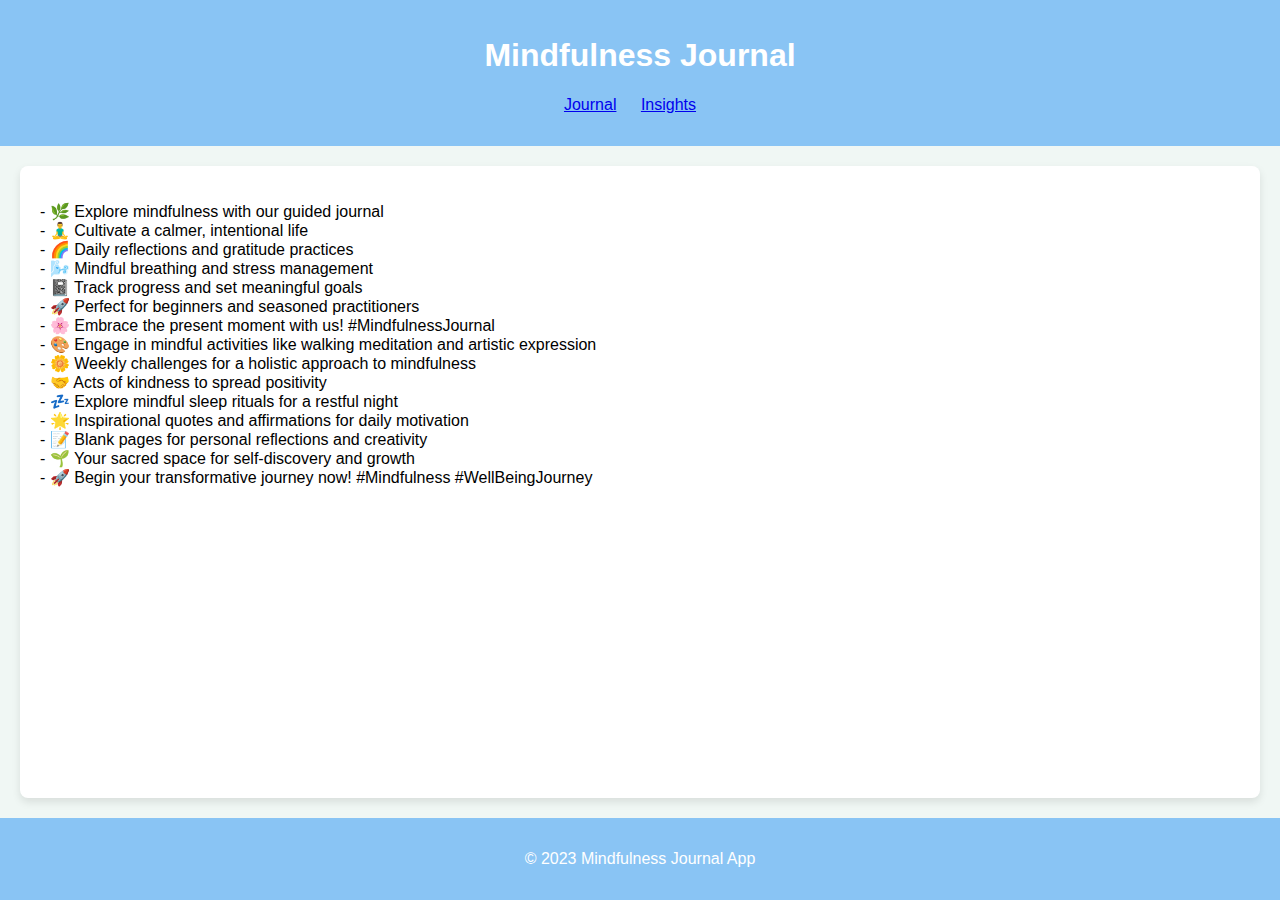
<file: index.html>
<!DOCTYPE html>
<html lang="en">
  <head>
    <meta charset="UTF-8" />
    <meta name="viewport" content="width=device-width, initial-scale=1.0" />
    <link rel="icon" type="image/png" href="favicon.png" />
    <link rel="stylesheet" href="styles.css" />
    <title>Mindfulness Journal</title>
  </head>
  <body>
    <header>
      <h1>Mindfulness Journal</h1>
      <nav>
        <ul>
          <li><a href="journal.html">Journal</a></li>
          <li><a href="insights.html">Insights</a></li>
        </ul>
      </nav>
    </header>
    <main>
      <p>
        - 🌿 Explore mindfulness with our guided journal <br />
        - 🧘‍♂️ Cultivate a calmer, intentional life <br />
        - 🌈 Daily reflections and gratitude practices <br />
        - 🌬️ Mindful breathing and stress management <br />
        - 📓 Track progress and set meaningful goals <br />
        - 🚀 Perfect for beginners and seasoned practitioners <br />
        - 🌸 Embrace the present moment with us! #MindfulnessJournal <br />
        - 🎨 Engage in mindful activities like walking meditation and artistic
        expression <br />
        - 🌼 Weekly challenges for a holistic approach to mindfulness <br />
        - 🤝 Acts of kindness to spread positivity <br />
        - 💤 Explore mindful sleep rituals for a restful night <br />
        - 🌟 Inspirational quotes and affirmations for daily motivation <br />
        - 📝 Blank pages for personal reflections and creativity <br />
        - 🌱 Your sacred space for self-discovery and growth <br />
        - 🚀 Begin your transformative journey now! #Mindfulness
        #WellBeingJourney <br />
      </p>
    </main>
    <footer>
      <p>&copy; 2023 Mindfulness Journal App</p>
    </footer>
  </body>
</html>
</file>
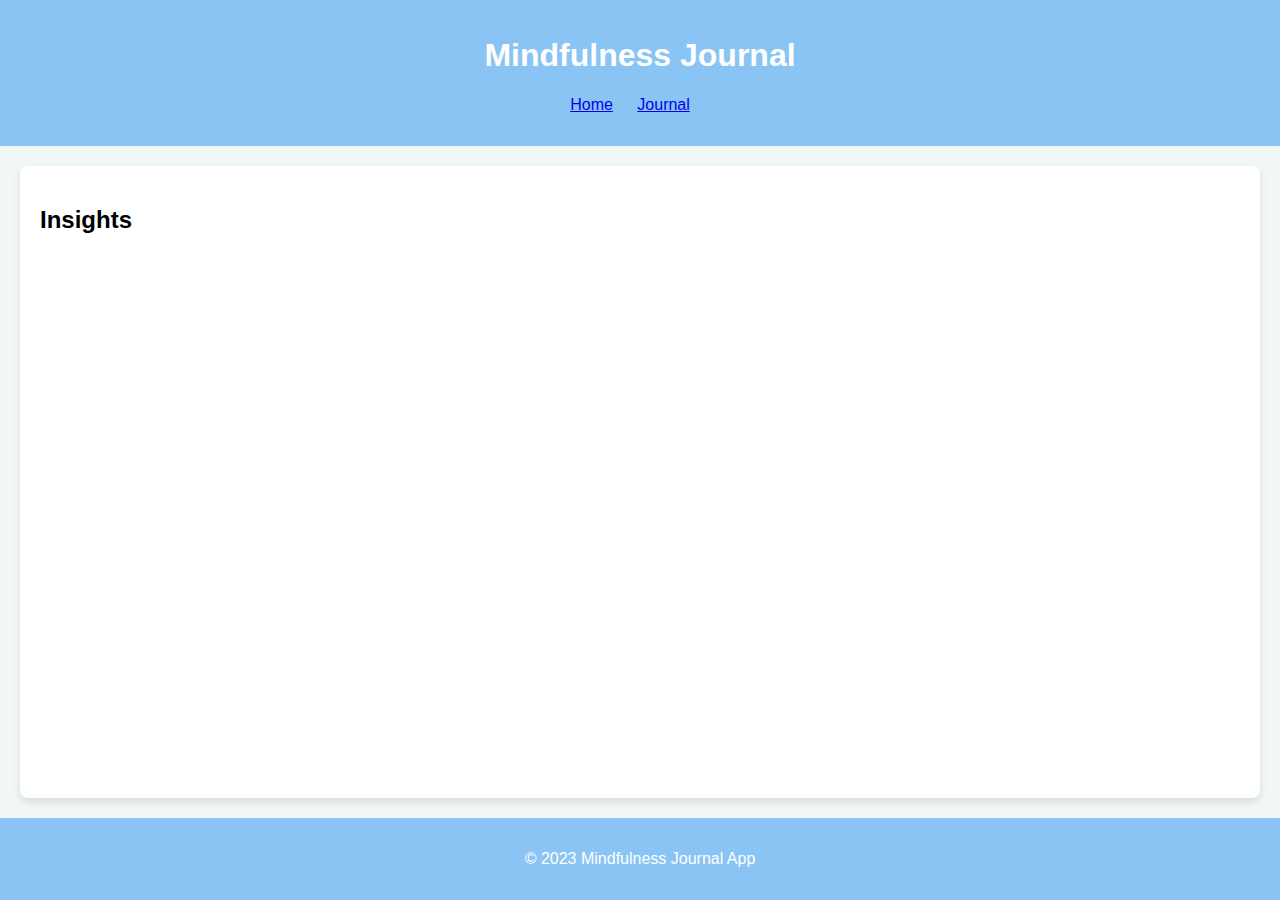
<file: insights.html>
<!DOCTYPE html>
<html lang="en">
  <head>
    <meta charset="UTF-8" />
    <meta name="viewport" content="width=device-width, initial-scale=1.0" />
    <link rel="icon" type="image/png" href="favicon.png" />
    <link rel="stylesheet" href="styles.css" />
    <title>Insights - Mindfulness Journal</title>
  </head>
  <body>
    <header>
      <h1>Mindfulness Journal</h1>
      <nav>
        <ul>
          <li><a href="index.html">Home</a></li>
          <li><a href="journal.html">Journal</a></li>
        </ul>
      </nav>
    </header>
    <main>
      <h2>Insights</h2>
      <ul class="insights-list" id="insightsList">
        <!-- Insights will be dynamically added here -->
      </ul>
    </main>
    <footer>
      <p>&copy; 2023 Mindfulness Journal App</p>
    </footer>
    <script>
      const insightsList = document.getElementById("insightsList");

      // Clear existing entries
      insightsList.innerHTML = "";

      // Get entries from localStorage
      const entries = JSON.parse(localStorage.getItem("journalEntries")) || [];

      // Loop through entries and create list items
      entries.forEach((entry) => {
        const listItem = document.createElement("li");
        listItem.innerHTML = `
            <p><strong>Thoughts:</strong> ${entry.thoughts}</p>
            <p><strong>Mood:</strong> ${entry.mood}</p>
            <p><strong>Activities:</strong> ${entry.activities}</p>
            <p class="timestamp"><strong>Timestamp:</strong> ${entry.timestamp}</p>
        `;
        insightsList.appendChild(listItem);
      });
    </script>
  </body>
</html>
</file>
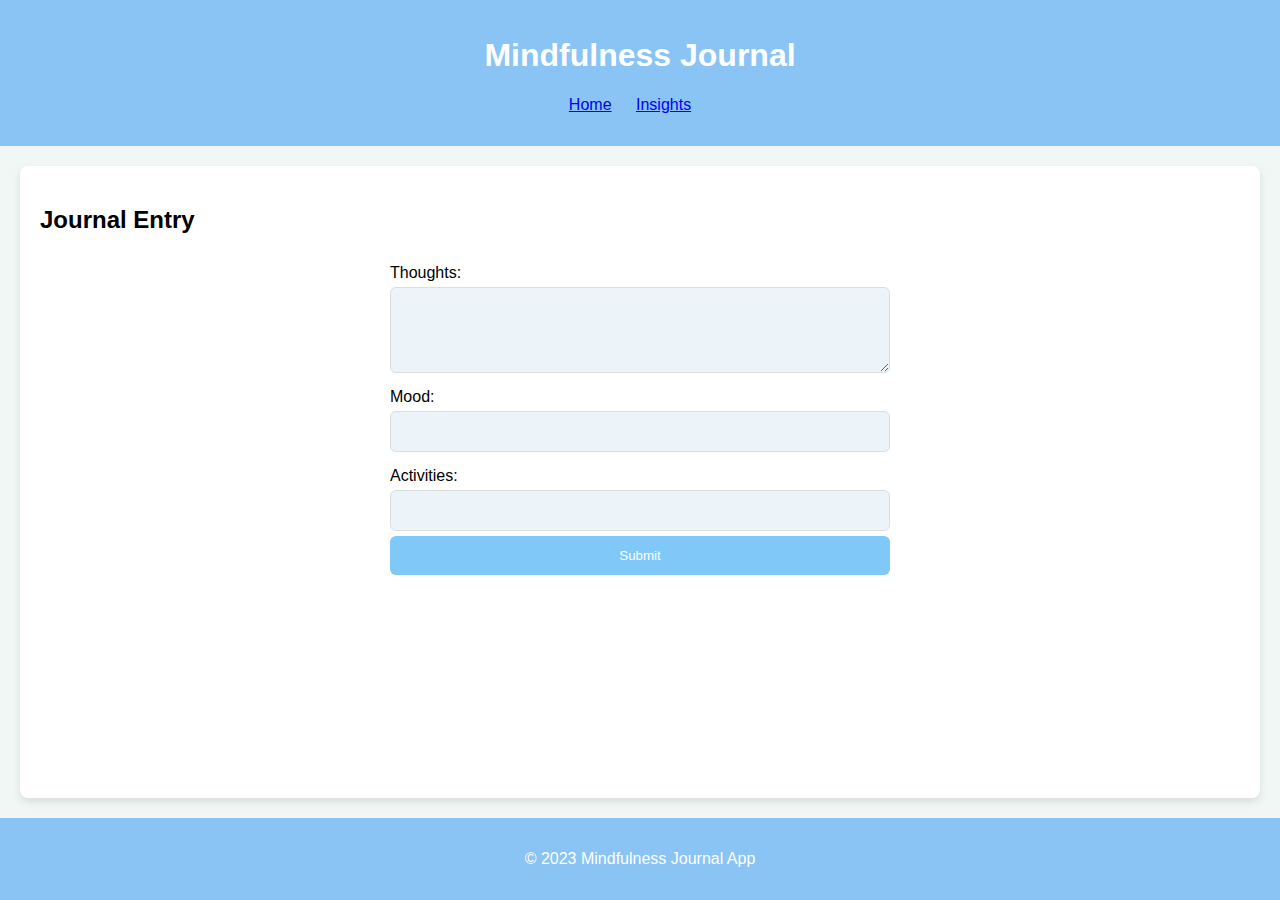
<file: journal.html>
<!DOCTYPE html>
<html lang="en">
  <head>
    <meta charset="UTF-8" />
    <meta name="viewport" content="width=device-width, initial-scale=1.0" />
    <link rel="icon" type="image/png" href="favicon.png" />
    <link rel="stylesheet" href="styles.css" />
    <title>Journal - Mindfulness Journal</title>
  </head>
  <body>
    <header>
      <h1>Mindfulness Journal</h1>
      <nav>
        <ul>
          <li><a href="index.html">Home</a></li>
          <li><a href="insights.html">Insights</a></li>
        </ul>
      </nav>
    </header>
    <main>
      <h2>Journal Entry</h2>
      <form id="journalForm">
        <label for="thoughts">Thoughts:</label>
        <textarea id="thoughts" name="thoughts" rows="4" cols="50"></textarea>

        <label for="mood">Mood:</label>
        <input type="text" id="mood" name="mood" />

        <label for="activities">Activities:</label>
        <input type="text" id="activities" name="activities" />

        <button type="submit">Submit</button>
      </form>
    </main>
    <footer>
      <p>&copy; 2023 Mindfulness Journal App</p>
    </footer>
    <script src="script.js"></script>
  </body>
</html>
</file>
<file: styles.css>
body {
    font-family: 'Segoe UI', Tahoma, Geneva, Verdana, sans-serif;
    margin: 0;
    padding: 0;
    background-color: #f0f7f4; /* Light green-blue background */
    display: flex;
    flex-direction: column;
    min-height: 100vh;
}

header {
    background-color: #89c4f4; /* Light blue background */
    color: #fff; /* White text */
    padding: 1em;
    text-align: center;
}

nav ul {
    list-style-type: none;
    padding: 0;
}

nav ul li {
    display: inline;
    margin-right: 20px;
}

main {
    flex-grow: 1;
    margin: 20px;
    background-color: #ffffff; /* White background */
    padding: 20px;
    border-radius: 8px;
    box-shadow: 0 4px 8px rgba(0, 0, 0, 0.1);
}

form {
    display: flex;
    flex-direction: column;
    max-width: 500px; /* Increased max-width for better spacing */
    margin: auto;
}

label {
    margin-top: 10px;
}

input,
textarea {
    padding: 12px; /* Increased padding for better readability */
    margin: 5px 0;
    border: 1px solid #ddd; /* Light gray border */
    border-radius: 6px;
    background-color: #ecf4f9; /* Very light blue background for inputs */
}

button {
    background-color: #7fc8f8; /* Light blue button */
    color: white;
    padding: 12px;
    border: none;
    border-radius: 6px;
    cursor: pointer;
}

button:hover {
    background-color: #5ea9d9; /* Darker blue on hover */
}

/* Style for Insights page */
.insights-list {
    list-style-type: none;
    padding: 0;
}

.insights-list li {
    background-color: #ffffff; /* White background for each entry */
    border-radius: 8px;
    box-shadow: 0 2px 4px rgba(0, 0, 0, 0.1);
    padding: 20px; /* Increased padding for better spacing */
    margin-bottom: 20px; /* Increased margin for better spacing */
}

.timestamp {
    font-size: 0.8em;
    color: #777;
}

footer {
    background-color: #89c4f4; /* Light blue background */
    color: #fff; /* White text */
    text-align: center;
    padding: 1em;
    margin-top: auto; /* Push the footer to the bottom */
}
</file>
